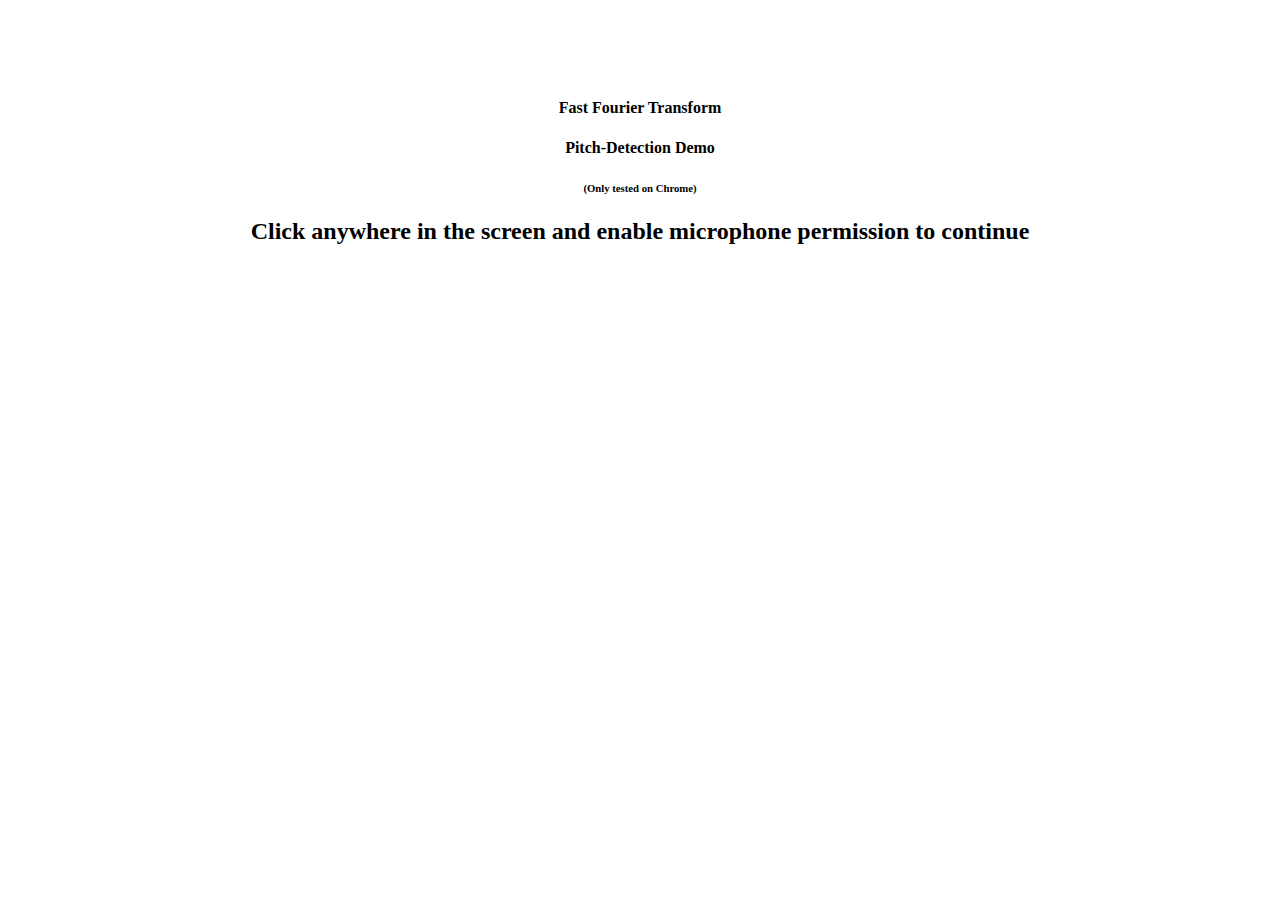
<file: index.html>
<html>
    <head>
        <style>
            .center {
                padding: 70px 0;
                text-align: center;
            }

            #footer{ 
                z-index: 1;
                position: fixed;     
                text-align: center;    
                bottom: 0px; 
                width: 100%;
                padding-bottom: 100px;
            }  
        </style>
    </head>

    <body>
        <script src="scripts/Grid.js"></script>
        <script src="scripts/canvas.js"></script>
        <script src="scripts/interpreter.js"></script>
        <script src="scripts/fft.js"></script>
        <script src="scripts/microphone.js"></script>
        <script src="scripts/start.js"></script>

        <div id="title">
            <div class="center">
                <h4>Fast Fourier Transform</h4>
                <h4>Pitch-Detection Demo</h4>
                <h6>(Only tested on Chrome)</h6>
                <h2>Click anywhere in the screen and enable microphone permission to continue</h2>
            </div>
        </div>

        <div id="footer" style="display: none">
            <div>Fast Fourier Transform</div>
            <div id="frequency">Estimated Frequency: </div>
            <div id="note">Estimated Note:</div>
            <div>Virtual Guitar: <a href="https://www.musicca.com/guitar" target="_blank">https://www.musicca.com/guitar</a></div>
        </div>

    </body>
</html>
</file>
